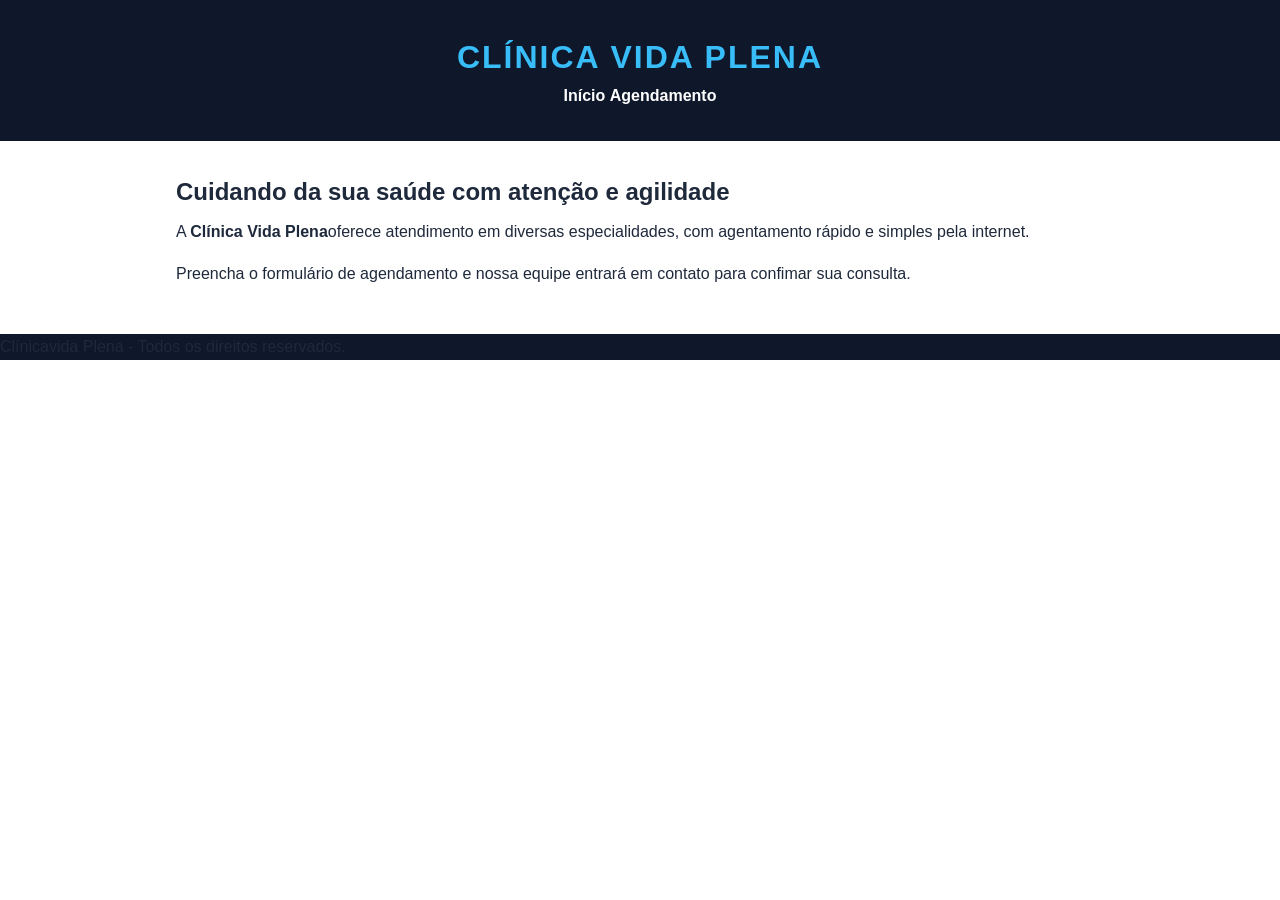
<file: index.html>
<!DOCTYPE html>
<html lang="pt-BR">
<head>
    <meta charset="UTF-8">
    <meta name="viewport" content="width=device-width, initial-scale=1.0">
    <title>Clínica Vida Plena</title>
    <link rel="stylesheet" href="style.css">
</head>
<body>
  <header>
    <h1>Clínica vida Plena</h1>
    <nav>
        <a href="index.html">Início</a>
        <a href="agendamento.html">Agendamento</a>
    </nav>
  </header> 
  <main>
    <h2>Cuidando da sua saúde com atenção e agilidade</h2>
    <p>
        A <strong>Clínica Vida Plena</strong>oferece atendimento em diversas especialidades, com agentamento rápido e simples pela internet.
    </p>
    <p>
        Preencha o formulário de agendamento e nossa equipe entrará em contato para confimar sua consulta.
    </p>
  </main> 

  <footer>
    <p>
        Clínicavida Plena - Todos os direitos reservados.

    </p>
  </footer>
</body>
</html>
</file>
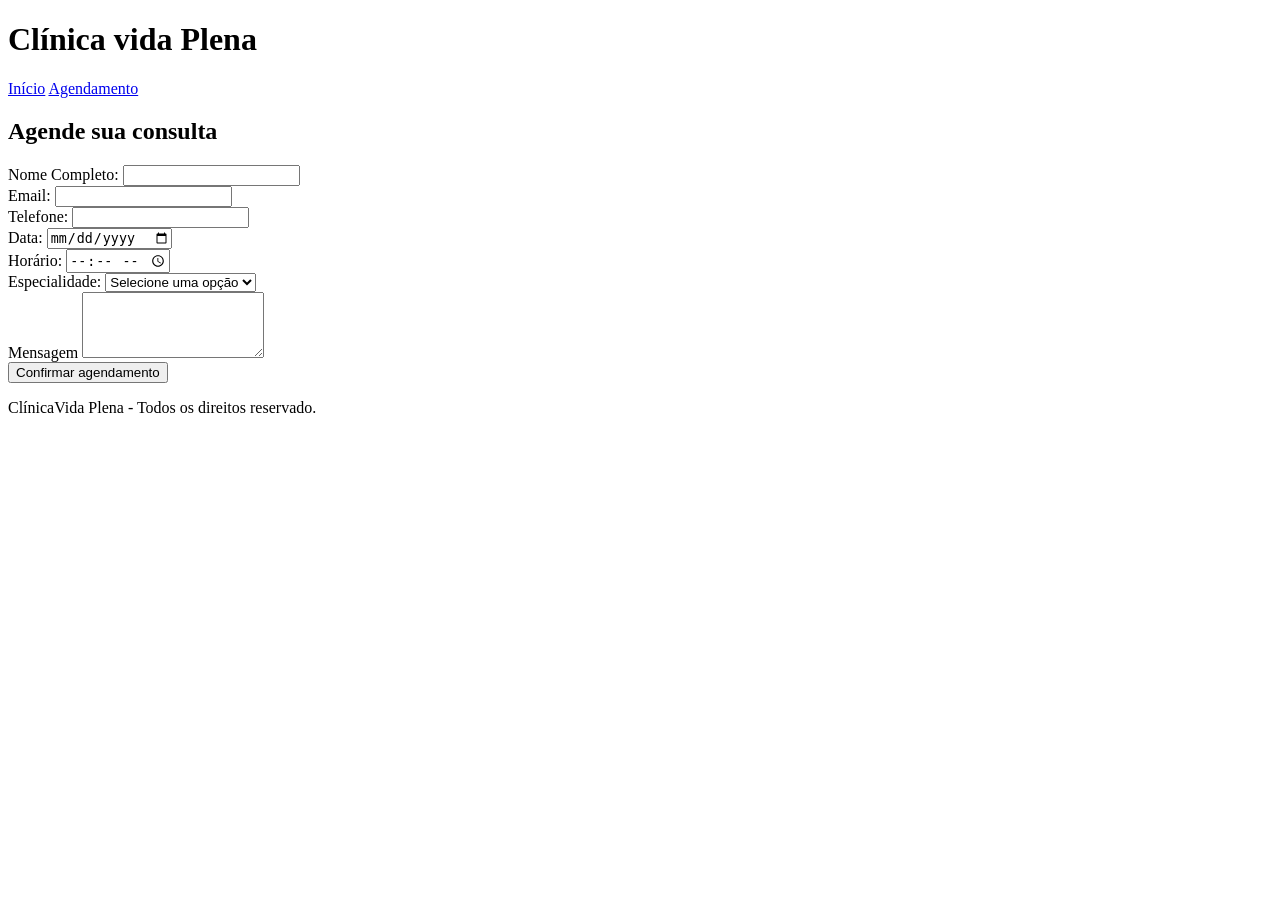
<file: agendamento.html>
<!DOCTYPE html>
<html lang="pt-BR">
<head>
    <meta charset="UTF-8">
    <meta name="viewport" content="width=device-width, initial-scale=1.0">
    <title>Agendamento - Clínica Vida Plena</title>
</head>
<body>
    <header>
    <h1>Clínica vida Plena</h1>
    <nav>
        <a href="index.html">Início</a>
        <a href="agendamento.html">Agendamento</a>
    </nav>
  </header> 
  <main>
    <h2>Agende sua consulta</h2>
    <form action="#" method="post">
        <label for="nome">Nome Completo:</label>
        <input type="text" name="nome" id="nome" required>
        <br> 
        <label for="email">Email:</label>
        <input type="email" name="email" id="email">
        <br> 
        <label for="telefone">Telefone:</label>
        <input type="tel"
         name="telefone"
          id="telefone" 
          required
          inputmode="numeric"
          maxlength="15"
          pattern="(?:\(?[1-9]{2}\)?\s?)?(?:9\d{4}|\d{4})-?\d{4}"
          title="Digte com DD. Ex: (17) 98765 4321 ou 17987654321"
          >
        <br>
        <label for="data">Data:</label>
        <input type="date" name="data" id="data" required>
        <br> 
        <label for="hora">Horário:</label>
        <input type="time" name="hora" id="hora" required>
        <br>
        <label for="especialidade">Especialidade:</label>
       
        <select name="especialidade" id="especialidade" required>
            <option value="">Selecione uma opção</option>
            <option value="Clinico-geral">Cliínico Geral</option>
            <option value="cardiologia">Cardiologia</option>
            <option value="dermatologia">Desmatologia</option>
            <option value="pediatria">Pediatria</option>
        </select>
         <br>
         <label for="mensagem">Mensagem</label>
         <textarea name="mensagem" id="mensagem" rows="4"></textarea>
         <br>
         <button type="submit">Confirmar agendamento</button>
    </form>
  </main>
  <footer>
    <p>
        ClínicaVida Plena - Todos os direitos reservado.
    </p>
  </footer>
</body>
</html>
</file>
<file: style.css>
*{
    margin: 0;
    padding: 0;
    box-sizing: border-box;
}
body {
    font-family: Arial, Helvetica, sans-serif;
    color: #1e293b;
    line-height: 1.6;
}

h1 {
    font-size: 32px;
}

h2 {
    font-size: 24px;
    margin-bottom: 8px;
}

p {
    margin-bottom: 16px;
}

a {
    text-decoration: none;
    color: #2563eb;
}

header {
    background-color: #0f172a;
    color: #ffffff;
    padding: 32px 16px;
    text-align: center;
}

header h1 {
    color: #38bdf8;
    letter-spacing: 2px;
    text-transform: uppercase;
}

nav ul {
    list-style: none;
}

nav li {
    display: inline-block;
    margin: 0 16px;
}

nav a {
    color: #ffffff;
    font-weight: bold;
}

main {
    max-width: 960px;
    margin: 0 auto;
    padding: 32px 16px;
}

footer {
background-color: #0f172a;
}
</file>
